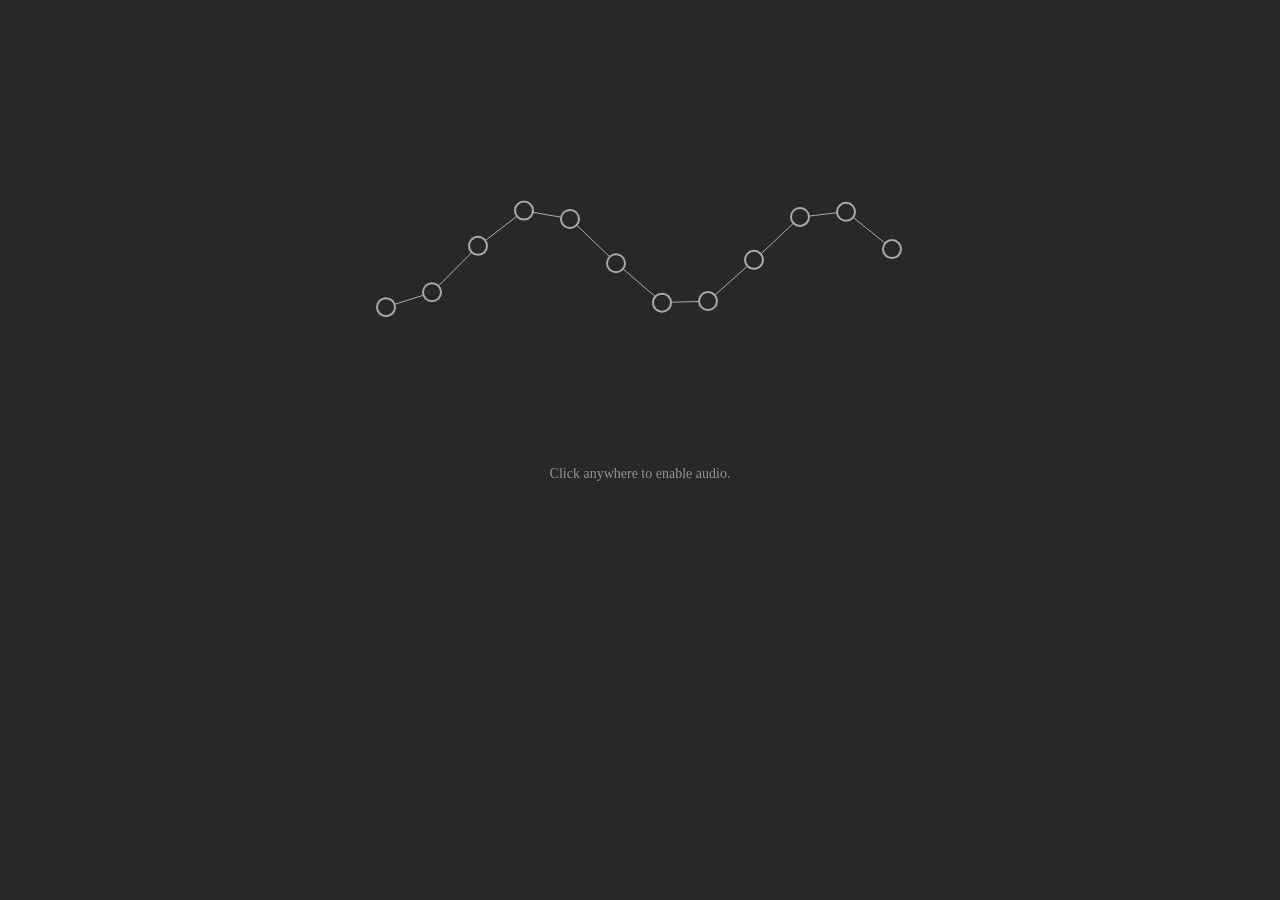
<file: index.html>
<!DOCTYPE html>
<html>
	<head>
		<link rel="stylesheet" href="myWebPage.css">
		<title> o-o-o-o-o-o </title>
	</head>
	
	<body>
		<canvas id= "canvas"></canvas>
		
		<script src= "WavePoint.js"></script>
		<script src= "functions.js"></script>
		<script src= "wavePointsLoop.js"></script>
		<script src= "webAudioApi.js"></script>
		<script src= "mainLoop.js"></script>
	</body>
</html>
</file>
<file: myWebPage.css>
body {
	background-color: #282828; /* grey, hex value in 3 bytes: FF FF FF */
}

p {
	font-family: 'Segoe UI';
	color: #909090;
	text-align: center;
}

canvas {
	padding-left: 0;
	padding-right: 0;
	margin-left: auto;
	margin-right: auto;
	display: block;
}

#homeButton {
	width: 50px;
    height: 50px;
    border-radius: 50%;
    background-color: #707070;
    border: 3px solid #AAAAAA;
	margin-left: auto;
	margin-right: auto;
	margin-top: 100px; /* Create space from canvas */
    display: block;
}
</file>
